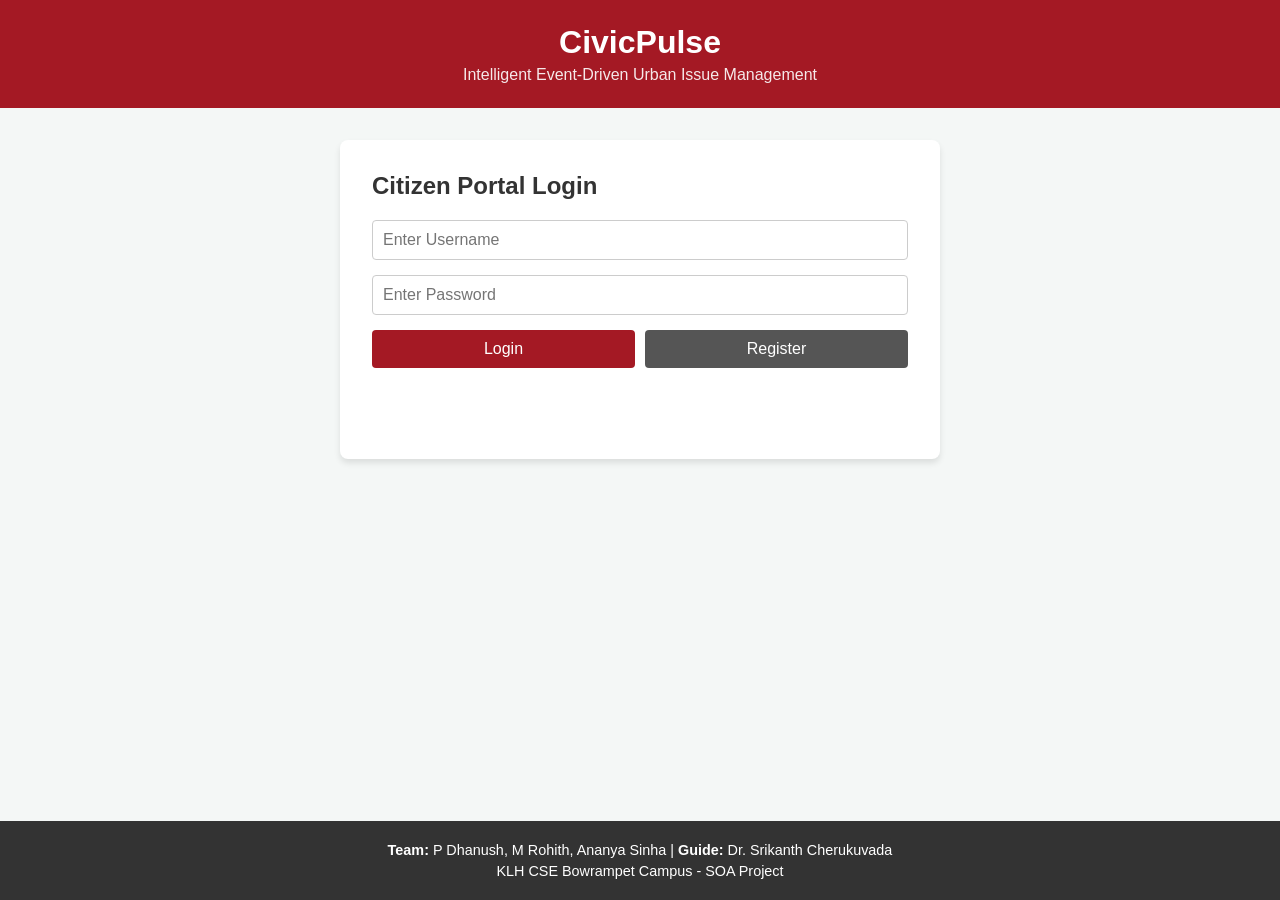
<file: Project Evaluation/src/frontend/index.html>
<!DOCTYPE html>
<html lang="en">
<head>
    <meta charset="UTF-8">
    <meta name="viewport" content="width=device-width, initial-scale=1.0">
    <title>CivicPulse - Urban Issue Management</title>
    <link rel="stylesheet" href="style.css">
</head>
<body>
    <header>
        <h1>CivicPulse</h1>
        <p>Intelligent Event-Driven Urban Issue Management</p>
    </header>

    <main>
        <!-- Auth Section -->
        <section id="auth-section" class="card">
            <h2>Citizen Portal Login</h2>
            <input type="text" id="username" placeholder="Enter Username" required>
            <input type="password" id="password" placeholder="Enter Password" required>
            <div class="button-group">
                <button onclick="login()">Login</button>
                <button onclick="register()" class="secondary">Register</button>
            </div>
            <p id="auth-msg" class="msg"></p>
        </section>

        <!-- Dashboard Section (Hidden until logged in) -->
        <section id="dashboard-section" class="card" style="display: none;">
            <h2>Report a Civic Issue</h2>
            <input type="text" id="issue-title" placeholder="Issue Title (e.g., Broken Streetlight)">
            <input type="text" id="issue-desc" placeholder="Detailed Description">
            <input type="text" id="issue-loc" placeholder="Location (e.g., Bowrampet Campus)">
            <select id="issue-cat">
                <option value="Infrastructure">Infrastructure</option>
                <option value="Sanitation">Sanitation</option>
                <option value="Traffic">Traffic</option>
            </select>
            <button onclick="reportIssue()">Submit Issue</button>
            <p id="dashboard-msg" class="msg"></p>

            <hr>
            
            <h2>Live Municipal Issues</h2>
            <button onclick="loadIssues()" class="secondary">Refresh Board</button>
            <div id="issues-list"></div>
        </section>
    </main>

    <footer>
        <p><strong>Team:</strong> P Dhanush, M Rohith, Ananya Sinha | <strong>Guide:</strong> Dr. Srikanth Cherukuvada</p>
        <p>KLH CSE Bowrampet Campus - SOA Project</p>
    </footer>

    <script src="app.js"></script>
</body>
</html>
</file>
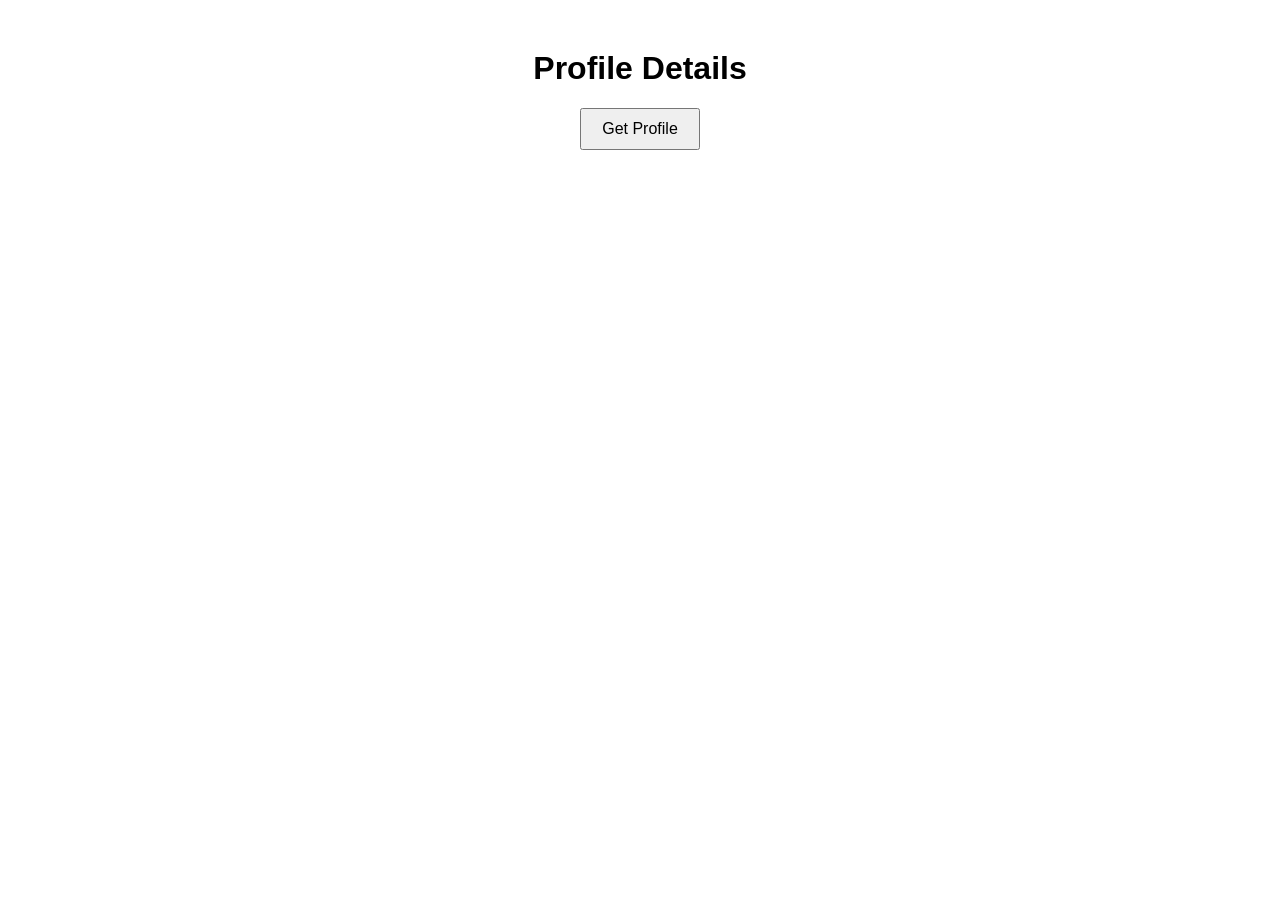
<file: Skill Evaluation/Experiment-5/Frontend/index.html>
<!DOCTYPE html>
<html>
<head>
    <title>CORS Profile</title>
    <style>
        body {
            font-family: Arial, sans-serif;
            text-align: center;
            margin-top: 50px;
        }
        
        button {
            padding: 10px 20px;
            font-size: 16px;
            cursor: pointer;
        }
        
        table {
            margin: 30px auto;
            border-collapse: collapse;
            width: 60%;
        }
        
        th, td {
            border: 1px solid black;
            padding: 12px;
            text-align: center;
        }
        
        th {
            background-color: #f2f2f2;
        }
    </style>
</head>

<body>
    <h1>Profile Details</h1>
    
    <button onclick="getProfile()">Get Profile</button>
    
    <div id="result"></div>
    
    <script>
        function getProfile() {
            fetch("http://localhost:8084/profile")
                .then(response => response.json())
                .then(data => {
                    document.getElementById("result").innerHTML = `
                        <table>
                            <tr>
                                <th>Name</th>
                                <th>ID</th>
                                <th>Email</th>
                            </tr>
                            <tr>
                                <td>${data.name}</td>
                                <td>${data.id}</td>
                                <td>${data.email}</td>
                            </tr>
                        </table>
                    `;
                })
                .catch(error => {
                    document.getElementById("result").innerHTML = 
                        "Request failed: " + error;
                });
        }
    </script>
</body>
</html>
</file>
<file: Project Evaluation/src/frontend/style.css>
* { box-sizing: border-box; font-family: 'Segoe UI', Tahoma, Geneva, Verdana, sans-serif; }
body { background-color: #f4f7f6; margin: 0; display: flex; flex-direction: column; min-height: 100vh; }
header { background-color: #a41924; color: white; text-align: center; padding: 1.5rem; }
header h1 { margin: 0; font-size: 2rem; }
header p { margin: 5px 0 0; font-size: 1rem; opacity: 0.9; }

main { flex: 1; padding: 2rem; display: flex; justify-content: center; align-items: flex-start; }
.card { background: white; padding: 2rem; border-radius: 8px; box-shadow: 0 4px 6px rgba(0,0,0,0.1); width: 100%; max-width: 600px; }
h2 { color: #333; margin-top: 0; }

input, select { width: 100%; padding: 10px; margin-bottom: 15px; border: 1px solid #ccc; border-radius: 4px; font-size: 1rem; }
button { width: 100%; padding: 10px; background-color: #a41924; color: white; border: none; border-radius: 4px; font-size: 1rem; cursor: pointer; margin-bottom: 10px; transition: background 0.3s; }
button:hover { background-color: #80121b; }
button.secondary { background-color: #555; }
button.secondary:hover { background-color: #333; }
.button-group { display: flex; gap: 10px; }

.msg { font-size: 0.9rem; font-weight: bold; text-align: center; min-height: 20px; color: #a41924; }
.issue-item { border-left: 4px solid #a41924; background: #f9f9f9; margin-bottom: 10px; padding: 10px 15px; border-radius: 4px; }
.issue-item h4 { margin: 0 0 5px; color: #333; }
.issue-item p { margin: 0; font-size: 0.9rem; color: #666; }
.status-badge { display: inline-block; background: #ddd; padding: 2px 8px; border-radius: 12px; font-size: 0.8rem; font-weight: bold; margin-top: 5px; }

footer { background-color: #333; color: white; text-align: center; padding: 1rem; font-size: 0.9rem; }
footer p { margin: 5px 0; }
</file>
